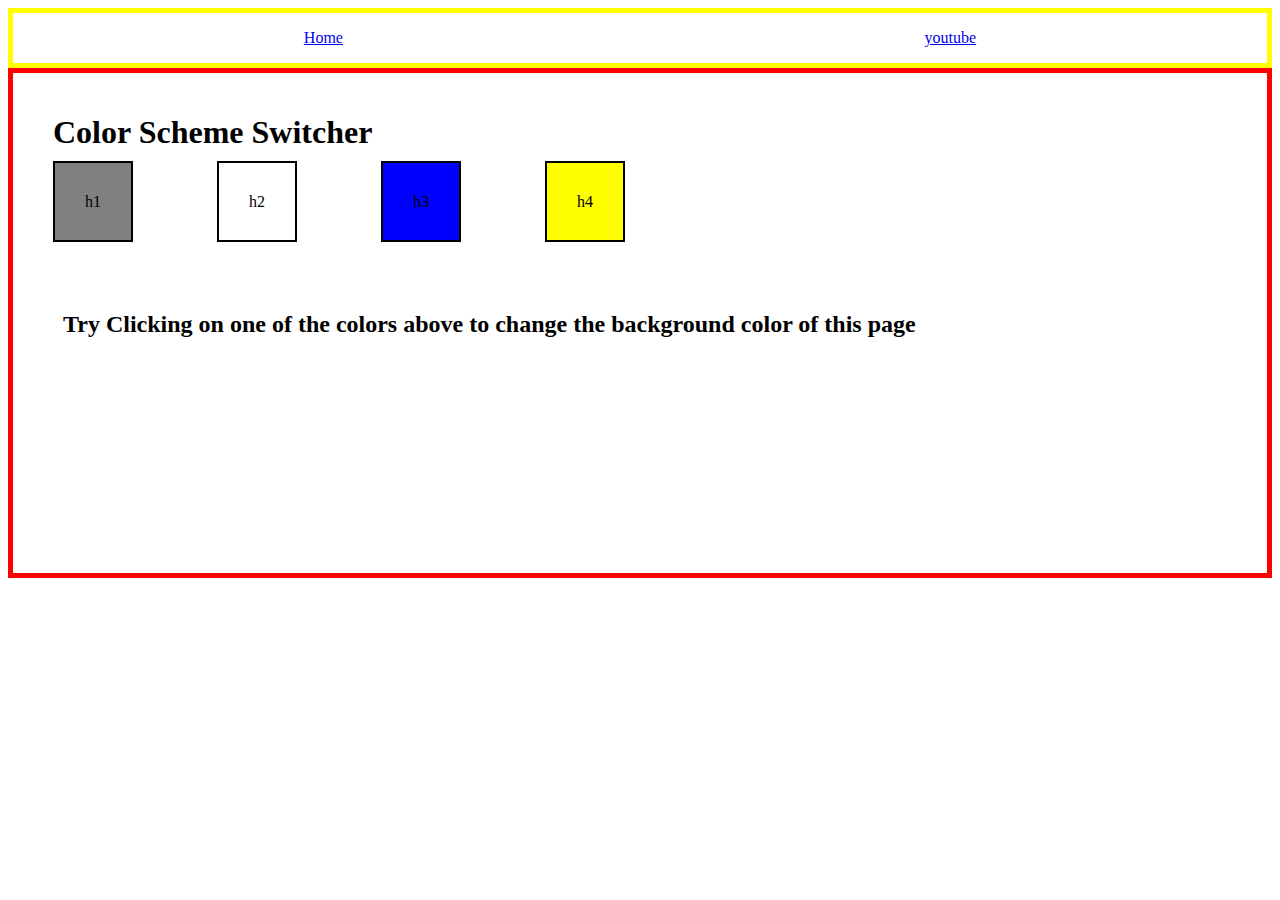
<file: colerChanger/index.html>
<!DOCTYPE html>
<html lang="en">
<head>
    <meta charset="UTF-8">
    <meta name="viewport" content="width=device-width, initial-scale=1.0">
    <title>Color changer</title>
    <link rel="stylesheet" href="style.css">
</head>
<body>
    <nav class="nav">
        <a href="/" aria-current="page">Home</a>
        <a target="blank" href="https://www.youtube.com">youtube</a>
    </nav>
    <div class="canvas">
       <h1>Color Scheme Switcher</h1>
       <span class="button" id="grey">h1</span>
       <span class="button" id="white">h2</span>
       <span class="button" id="blue">h3</span>
       <span class="button" id="yellow">h4</span>
       <h2>
        Try Clicking on one of the colors above
        <span>to change the background color of this page</span>
       </h2>
    </div>
</body>
    <script src="chai_aur_code.js"></script>
</html>
</file>
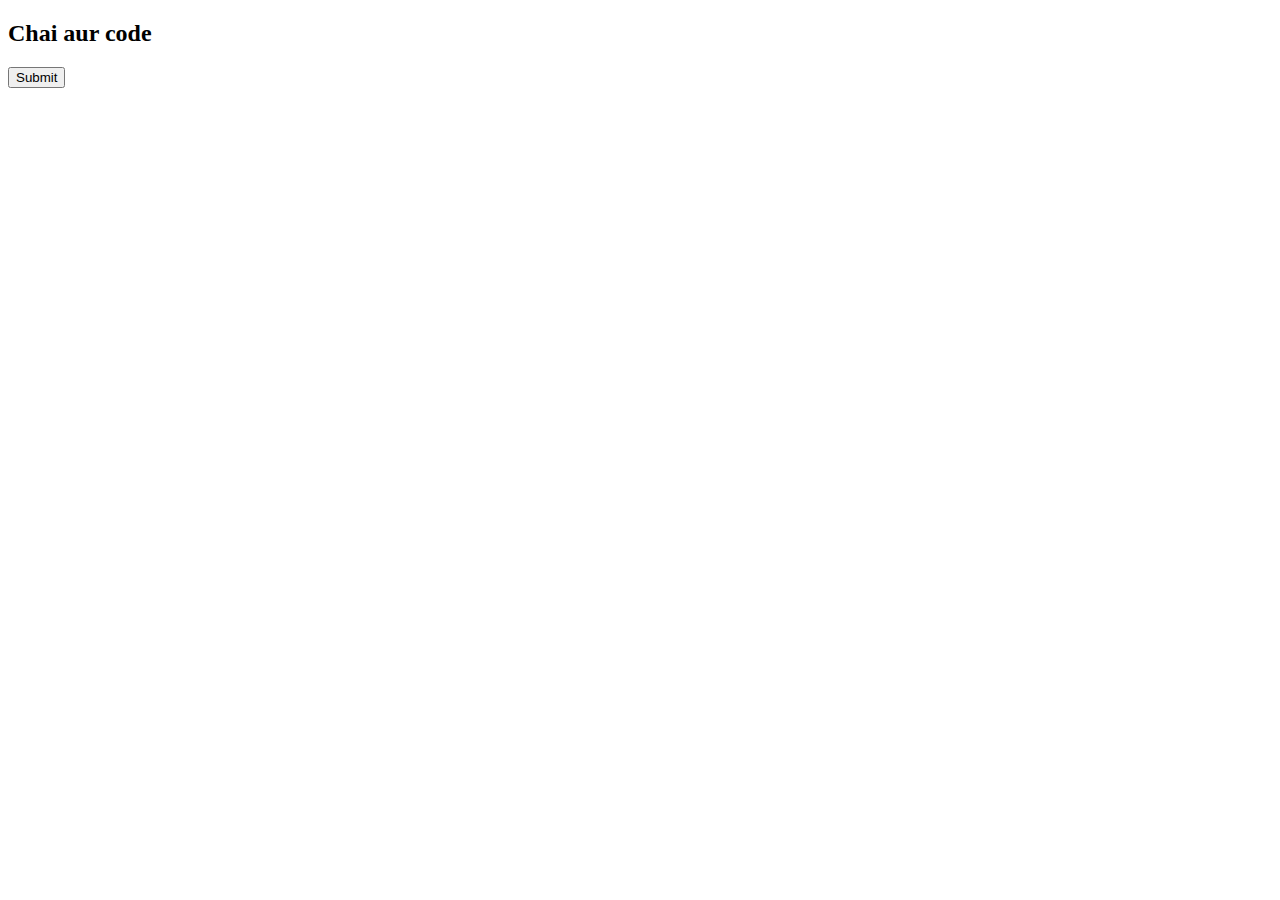
<file: project3/one.html>
<!DOCTYPE html>
<html lang="en">
<head>
    <meta charset="UTF-8">
    <meta name="viewport" content="width=device-width, initial-scale=1.0">
    <title>Document</title>
</head>
<body>
    <h2 >Chai aur code</h2>
    <Button id="button">Submit</Button>
    <script>
        // setTimeout(function(){
        //     console.log("hello World")
        // },4000)
    
       
        // setTimeout(function(){
        //     document.querySelector("h2").innerHTML = "best js series";
        // },2000)

        
    //    const changeMe = setTimeout(function(){
    //         document.querySelector("h2").innerHTML="Best js Series"
    //     },2000)

    //     document.querySelector("button").addEventListener('click',function(){
    //         clearTimeout(changeMe)
    //         console.log("STOPPED");
        // })

        
    </script>
</body>
</html>
</file>
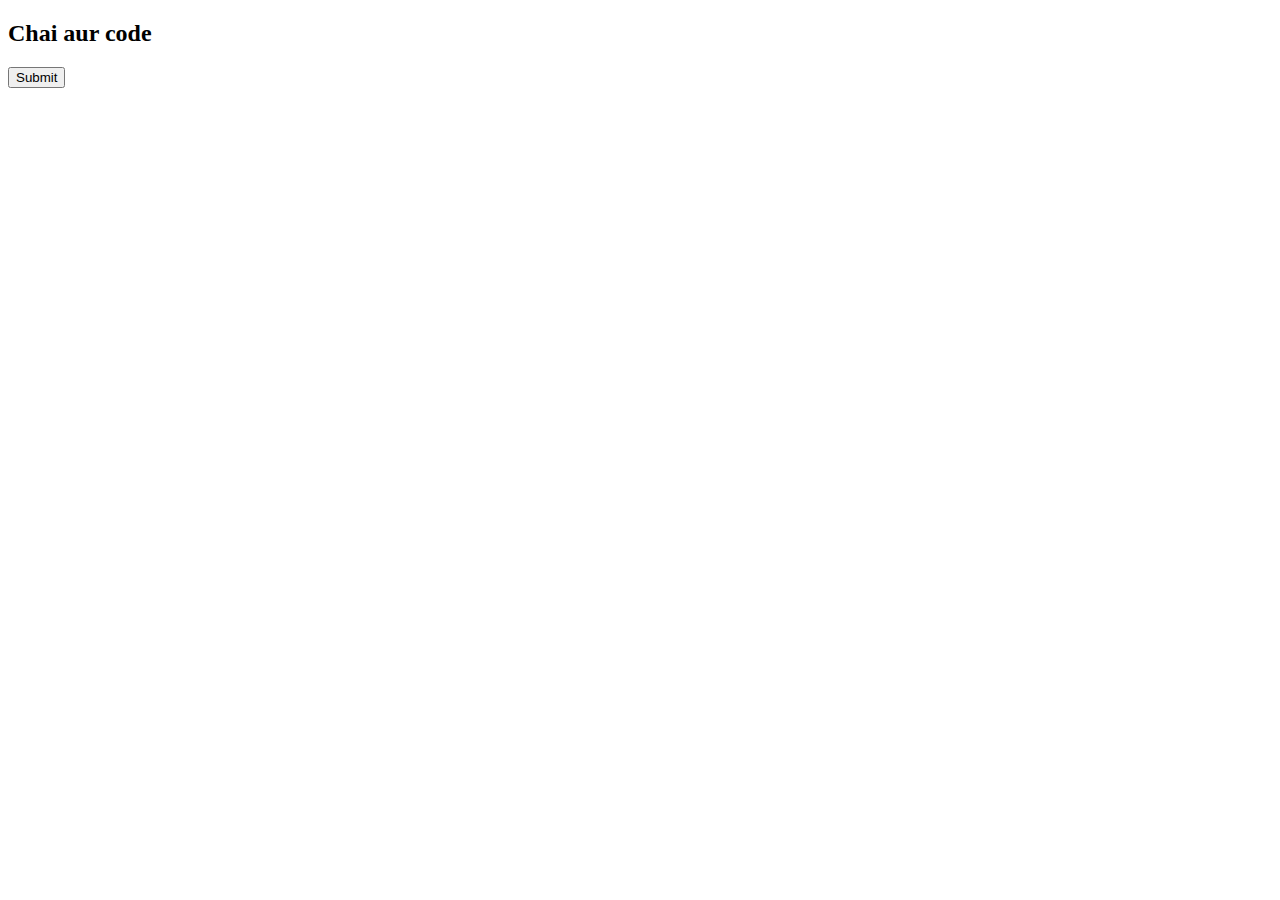
<file: project3/Two.html>
<!DOCTYPE html>
<html lang="en">
<head>
    <meta charset="UTF-8">
    <meta name="viewport" content="width=device-width, initial-scale=1.0">
    <title>Document</title>
</head>
<body>
    <h2 >Chai aur code</h2>
    <Button id="button">Submit</Button>
    <script>
        // setTimeout(function(){
        //     console.log("hello World")
        // },4000)
    
       
        // setTimeout(function(){
        //     document.querySelector("h2").innerHTML = "best js series";
        // },2000)

        
    //    const changeMe = setTimeout(function(){
    //         document.querySelector("h2").innerHTML="Best js Series"
    //     },2000)

    //     document.querySelector("button").addEventListener('click',function(){
    //         clearTimeout(changeMe)
    //         console.log("STOPPED");
        // })

        //setInterval
        setInterval(function(){
         console.log("Hitesh")
        },1000)
        
    </script>
</body>
</html>
</file>
<file: colerChanger/style.css>
.nav{
    border:5px solid yellow;
    height: 50px;
    display: flex;
    align-items: center;
    flex-direction: row;
    justify-content: space-around;
}
.canvas{
    border:5px solid red;
    height:500px;
    display:block;
    align-items: center;
}
#grey{
    border:2px solid black;
    
    margin-top: 80px;
    margin:40px;
    padding:30px;
    padding:30px;
    background-color: grey;
}
#white{
    border:2px solid black;
    margin-top: 80px;
    margin:40px;
    padding:30px;
    background-color: white;
}
#blue{
    border:2px solid black;
    margin-top: 80px;
    margin:40px;
    padding:30px;
    background-color: blue;
}
#yellow{
    border:2px solid black;
    margin-top: 80px;
    margin:40px;
    padding:30px;
    background-color: yellow;
}
h2{
    margin:30px;
    margin-left:50px;
    margin-top:100px;
}
h1{
    margin-left:20px;
    padding:20px;
}
</file>
